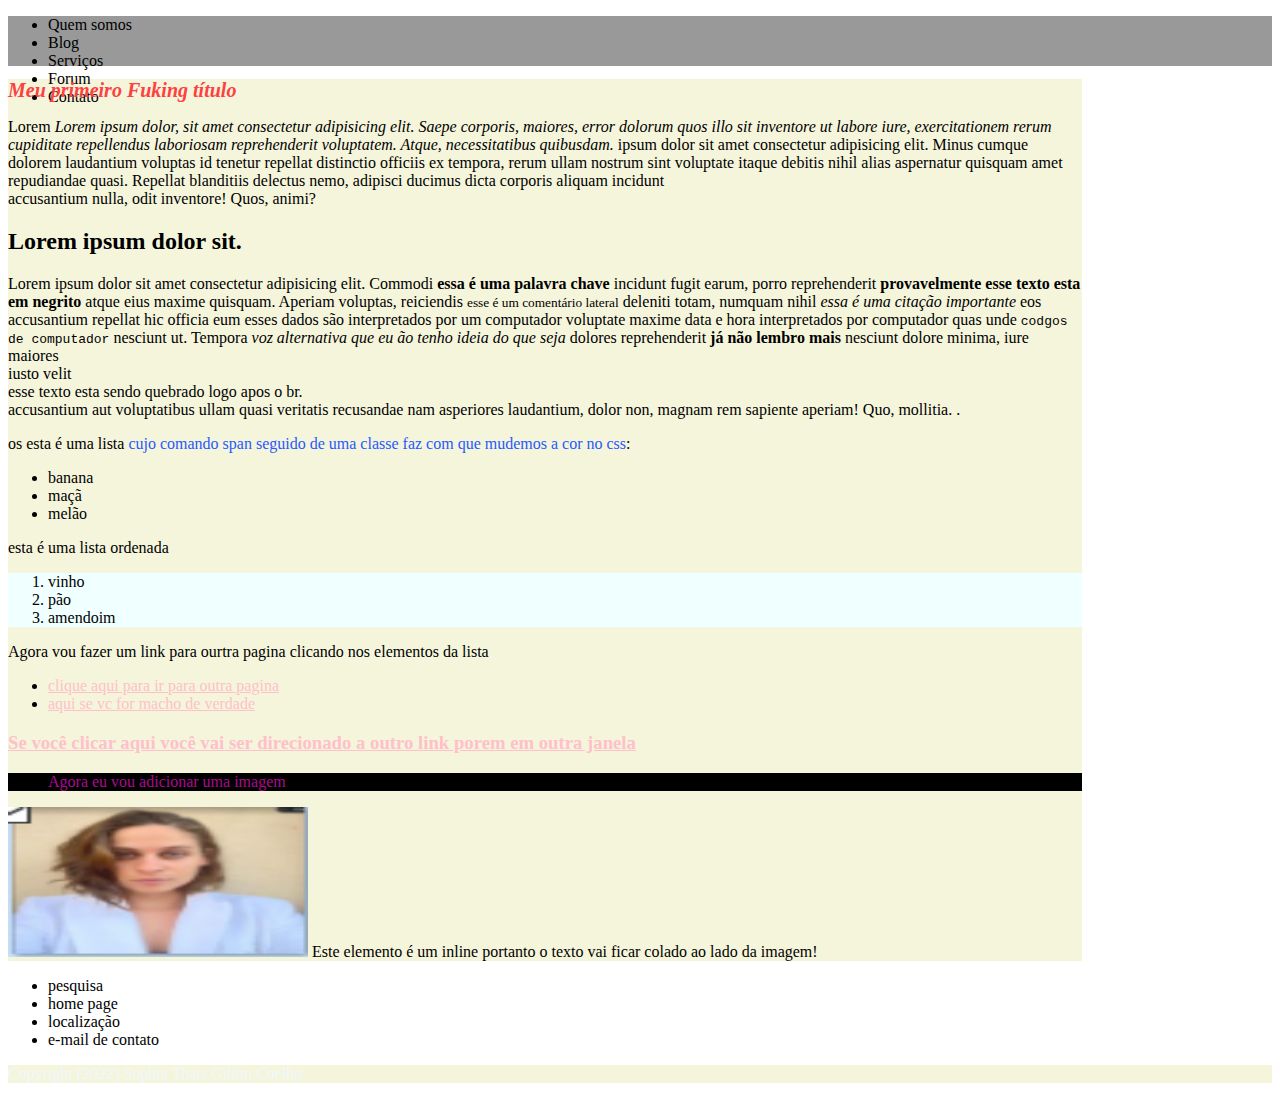
<file: index.html>
<!DOCTYPE html>
<html lang="en">

<head>
    <meta charset="UTF-8">
    <meta http-equiv="X-UA-Compatible" content="IE=edge">
    <meta name="viewport" content="width=device-width, initial-scale=1.0">
    <link rel="stylesheet" href="/style.css">
    <title>Aprendendo Fuking Programação!</title>
    <style>
        body {
            background-color: rgb(255, 255, 255);
        }
    </style>
    <meta name="autor" content="Sophia Thaís Gibim Coelho">
</head>

<body>
    <!--////////////////////////////////////////////////////////////////////////////////////////////////////////////////////////////////////////////////////////-->
    <!--/////NAVBAR///////////////////////////////////////////////////////////////////////////////////////////////////////////////////////////////////////////////////-->
    <!--////////////////////////////////////////////////////////////////////////////////////////////////////////////////////////////////////////////////////////-->
    <div id="navbar">
        <ul>
            <li>Quem somos</li>
            <li>Blog</li>
            <li>Serviços</li>
            <li>Forum</li>
            <li>Contato</li>
        </ul>
    </div>
    <!--////////////////////////////////////////////////////////////////////////////////////////////////////////////////////////////////////////////////////////-->
    <!--/////SECTION///////////////////////////////////////////////////////////////////////////////////////////////////////////////////////////////////////////////////-->
    <!--////////////////////////////////////////////////////////////////////////////////////////////////////////////////////////////////////////////////////////-->
    <div id="section">
        <h1 id="titulo1" class="titulo">
            Meu primeiro Fuking título
        </h1>
        <p>Lorem <em> Lorem ipsum dolor, sit <a href="www.programaçãoédificil.com"></a> amet consectetur adipisicing
                elit. Saepe corporis, maiores, error dolorum quos illo sit inventore ut labore iure, exercitationem
                rerum cupiditate repellendus laboriosam reprehenderit voluptatem. Atque, necessitatibus quibusdam. </em>
            ipsum dolor sit amet consectetur adipisicing elit. Minus cumque dolorem laudantium voluptas id tenetur
            repellat distinctio officiis ex tempora, rerum ullam nostrum sint voluptate itaque debitis nihil alias
            aspernatur quisquam amet repudiandae quasi. Repellat blanditiis delectus nemo, adipisci ducimus dicta
            corporis aliquam incidunt <br> accusantium nulla, odit inventore! Quos, animi?</p>
        <h2>Lorem ipsum dolor sit.</h2>
        <p>Lorem ipsum dolor sit amet consectetur adipisicing elit. Commodi <b>essa é uma palavra chave</b> incidunt
            fugit earum, porro reprehenderit <strong>provavelmente esse texto esta em negrito</strong> atque eius maxime
            quisquam. Aperiam voluptas, reiciendis <small>esse é um comentário lateral</small> deleniti totam, numquam
            nihil <cite>essa é uma citação importante</cite> eos accusantium repellat <abbr
                title="isso aqui funciona para abreviaturas mas eu não entendi como"></abbr> hic officia eum <data>esses
                dados são interpretados por um computador</data> voluptate maxime <time>data e hora interpretados por
                computador</time> quas unde <code>codgos de computador</code> nesciunt ut. Tempora <i>voz alternativa
                que eu ão tenho ideia do que seja</i> dolores reprehenderit <b>já não lembro mais</b> nesciunt dolore
            minima, iure maiores <br> iusto velit <br>esse texto esta sendo quebrado logo apos o br. <br> accusantium
            aut voluptatibus ullam quasi veritatis recusandae nam asperiores laudantium, dolor non, magnam rem sapiente
            aperiam! Quo, mollitia. .</p>
        <p>os esta é uma lista <span class="destaque">cujo comando span seguido de uma classe faz com que mudemos a cor
                no css</span>:
            <!---para criar 3 lista automatico foi usado " li*3"-->
        <ul>
            <li>banana</li>
            <li>maçã</li>
            <li>melão</li>
        </ul>
        <p>esta é uma lista ordenada</p>
        <ol>
            <li>vinho</li>
            <li>pão</li>
            <li>amendoim</li>
        </ol>
        </p>
        <p>Agora vou fazer um link para ourtra pagina clicando nos elementos da lista</p>
        <ul>
            <li> <a href="page2.html"> clique aqui para ir para outra pagina</a></li>
            <li> <a href="page2.html"> aqui se vc for macho de verdade</a></li>
        </ul>
        <h3> <a href="page2.html" target="_blank"> Se você clicar aqui você vai ser direcionado a outro link porem em
                outra janela</a></h3>
        <ul id="mudedecor">Agora eu vou adicionar uma imagem</ul>
        <img id="mudarimagem" src="sophia.PNG" alt="garota de ipanema"> Este elemento é um inline portanto o texto vai
        ficar colado ao lado da imagem!
    </div>
    <!--////////////////////////////////////////////////////////////////////////////////////////////////////////////////////////////////////////////////////////-->
    <!--/////MENU CONTEXTO///////////////////////////////////////////////////////////////////////////////////////////////////////////////////////////////////////////////////-->
    <!--////////////////////////////////////////////////////////////////////////////////////////////////////////////////////////////////////////////////////////-->
    </div id="menucontexto">
    <ul>
        <li>pesquisa</li>
        <li>home page</li>
        <li>localização</li>
        <li>e-mail de contato</li>
    </ul>
    </div>
    <!--////////////////////////////////////////////////////////////////////////////////////////////////////////////////////////////////////////////////////////-->
    <!--/////FOOTER///////////////////////////////////////////////////////////////////////////////////////////////////////////////////////////////////////////////////-->
    <!--////////////////////////////////////////////////////////////////////////////////////////////////////////////////////////////////////////////////////////-->
    <div id="footer">
        <p>Copyright (2022) Sophia Thais Gibim Coelho</p>
    </div>
</body>

</html>
</file>
<file: style.css>
/****************************************/
/****************************************/
/************NAVBAR****************************/

#navbar {
    height: 50px;
    background-color: rgb(153, 153, 153);
}
   

/****************************************/
/****************************************/
/************SECTION****************************/

#section {
    background-color: beige;
    width: 85%;
}

/* Associação pelo elemento*/
h1 {
    color :rgb(253, 65, 65);
}

/* Associação pelo id*/
#titulo1 {
    font-size: 20px;
}

/* Associação pela classe*/
.titulo {
    font-style: italic;
}

p, h1 {
    background-color: beige;
}
.destaque {
    color: rgb(38, 89, 255);
}
ol {
    background-color: azure;
}
h3 {
    color: blue;
}
a {
    color: pink;
}
#mudedecor {
    color: rgb(173, 10, 146);
    background-color: black;
}
img {
    width: 300px;
}
#mudarimagem {
    height: 150px;
}
/****************************************/
/****************************************/
/************MENU CONTEXTO****************************/
# menucontexto {
    background-color: black;
}


/****************************************/
/****************************************/
/************FOOTER****************************/

#footer {
    background-color: rgb(153, 153, 153);
    height: 20 px;
    color: aliceblue;
}
</file>
